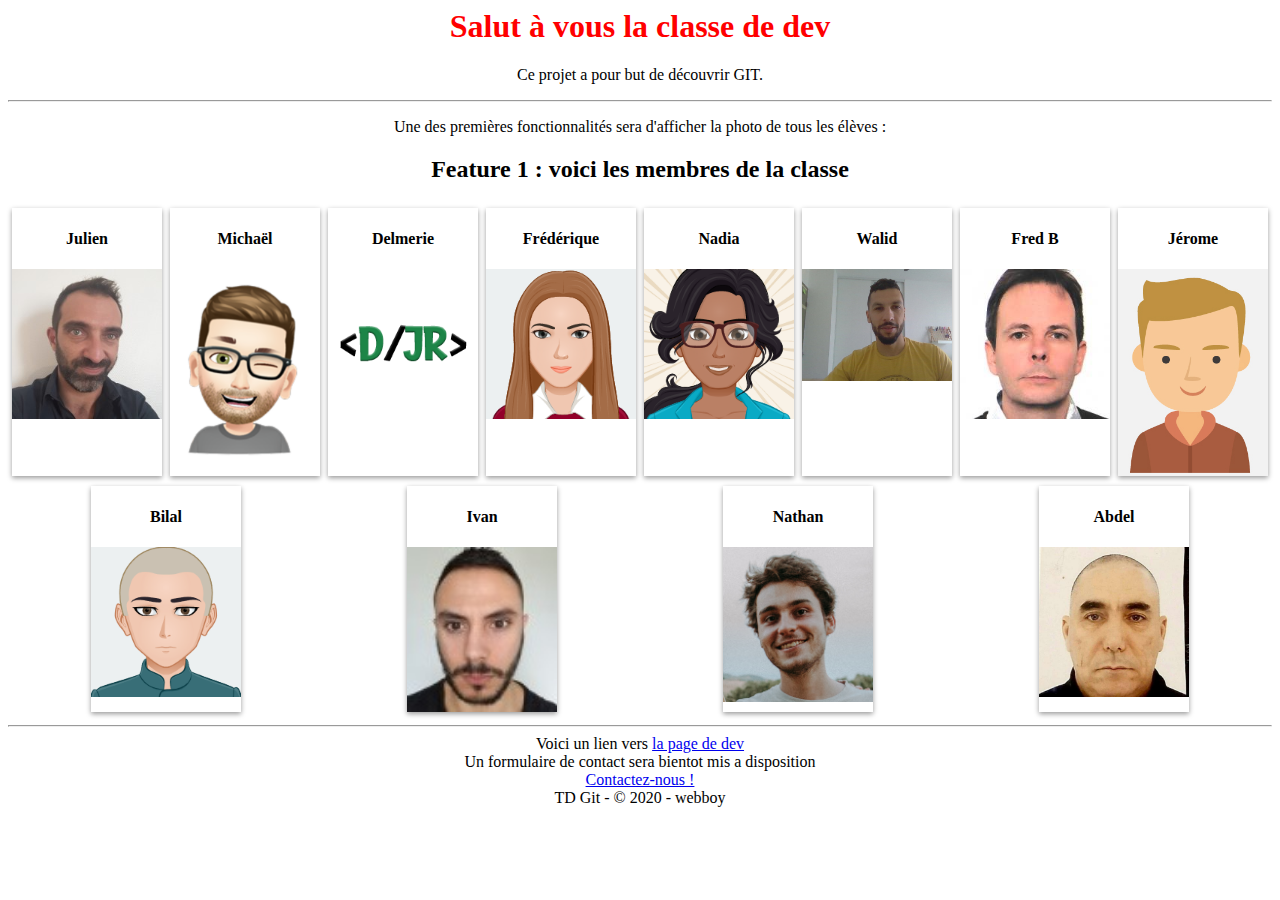
<file: index.html>
<html>

<head>
  <meta charset="UTF-8" />
  <title>Projet apprentissage GIT</title>
  <link rel="stylesheet" href="style.css" />
</head>

<body>
  <h1>Salut à vous la classe de dev</h1>
  <p>Ce projet a pour but de découvrir GIT.</p>
  <hr />
  <p>Une des premières fonctionnalités sera d'afficher la photo de tous les élèves :</p>
  <h2>Feature 1 : voici les membres de la classe</h2>

  <div id="trombi">
    <div class="eleve">
      <h4>Julien</h4>
      <img src="img/julien.jpeg" />
    </div>
    <div class="eleve">
      <h4>Michaël</h4>
      <img src="img/michael.png">
    </div>
    <div class="eleve">
      <h4>Delmerie</h4>
      <img src="img/djr.png">
    </div>
    <div class="eleve">
      <h4>Frédérique</h4>
      <img src="img/fredeM.png">
    </div>
    <div class="eleve">
      <h4>Nadia</h4>
      <img src="img/nadia.png">
    </div>
    <div class="eleve">
      <h4>Walid</h4>
      <img src="img/walid.jpg" />
    </div>
    <div class="eleve">
      <h4>Fred B</h4>
      <img src="img/fred.jpg">
    </div>
    <div class="eleve">
      <h4>Jérome</h4>
      <img src="img/jerome.png">
    </div>
    <div class="eleve">
      <h4>Bilal</h4>
      <img src="img/bilal.png">
    </div>
    <div class="eleve">
      <h4>Ivan</h4>
      <img src="img/ivan.jpg">
    </div>
    <div class="eleve">
      <h4>Nathan</h4>
      <img src="img/nathan.jpg">
    </div>    
    <div class="eleve">
      <h4>Abdel</h4>
      <img src="img/abdel.jpg">
    </div>   
  </div>
  <hr />
  Voici un lien vers <a href="dev.html">la page de dev</a>
  <br />
  Un formulaire de contact sera bientot mis a disposition
  <br />
  <a href="contact.html">Contactez-nous !</a>
  <footer>TD Git - &copy 2020 - webboy</footer>
</body>

</html>
</file>
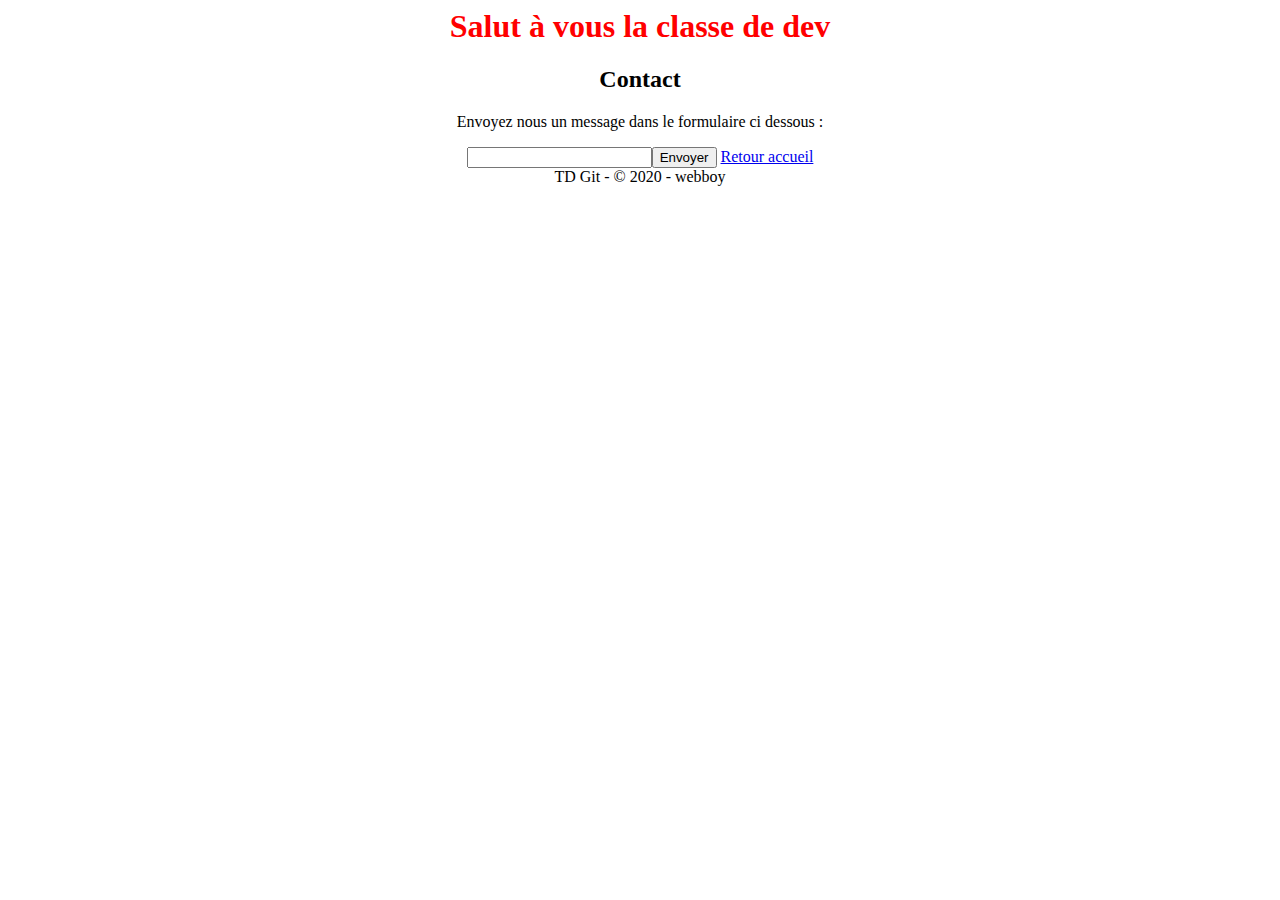
<file: contact.html>
<html>
    <head>
        <meta charset="UTF-8" />
        <titleContact</title>
        <link rel="stylesheet" href="style.css" />
    </head>
    <body>
<h1>Salut à vous la classe de dev</h1>
<h2>Contact</h2>
<p>Envoyez nous un message dans le formulaire ci dessous :</p>
<input type="text" /><button>Envoyer</button>
<a href="index.html">Retour accueil</a>
<footer>TD Git - &copy 2020 - webboy</footer>
</body>
</html>
</file>
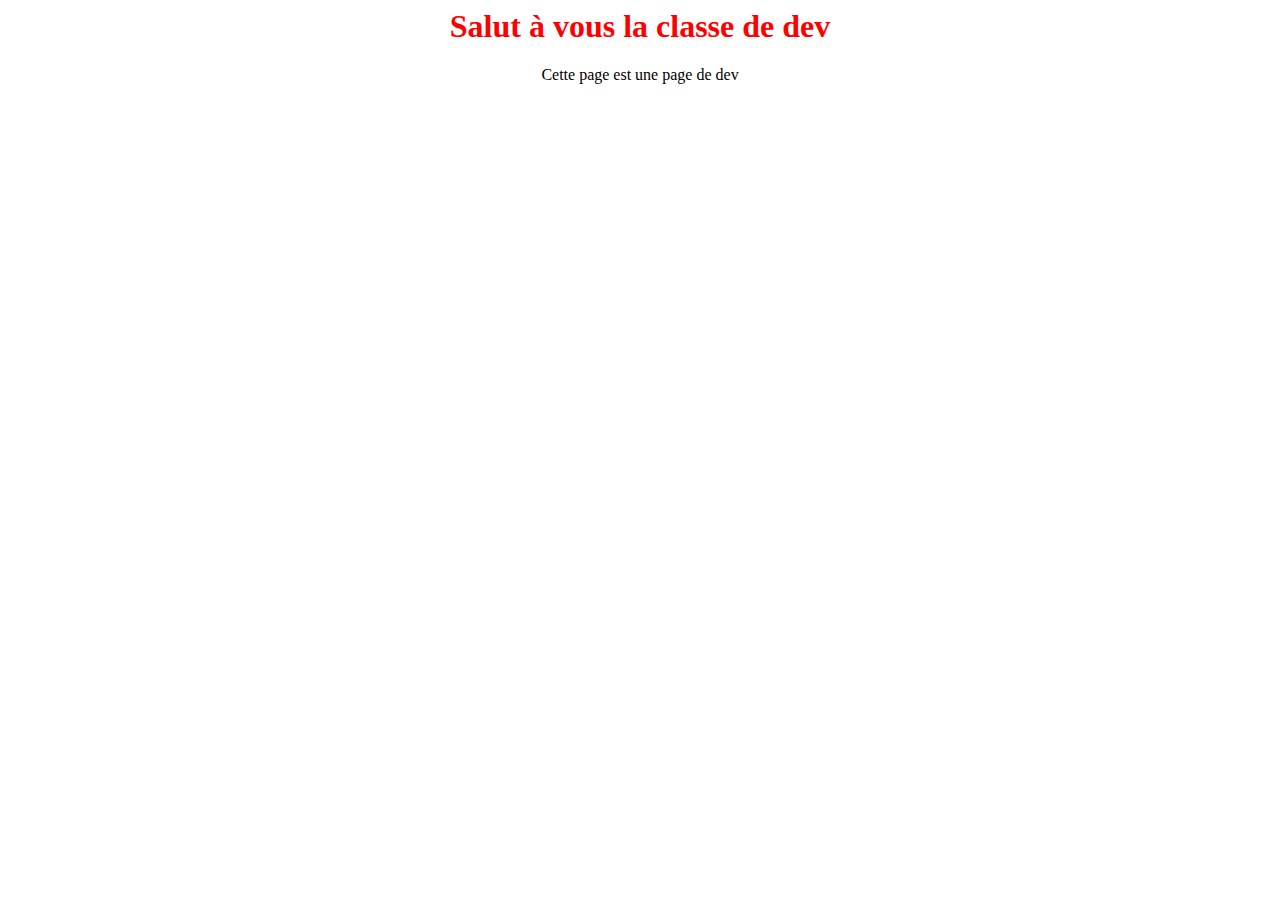
<file: dev.html>
<html>
    <head>
        <meta charset="UTF-8" />
        <title>Page dev</title>
        <link rel="stylesheet" href="style.css" />
    </head>
    <body>
<h1>Salut à vous la classe de dev</h1>
<p>Cette page est une page de dev</p>
</body>
</html>
</file>
<file: style.css>
body{
    text-align:center;
}
h1{
    color:red;
}
#trombi{
    display:flex;
    justify-content: space-around;
    flex-wrap: wrap;
}
#trombi div{
    width:150px;
    box-shadow:  0px 2px 5px 0px rgba(0, 0, 0, 0.399);
    margin: 5px 0;
}
#trombi div img{
    width:100%;
}
</file>
